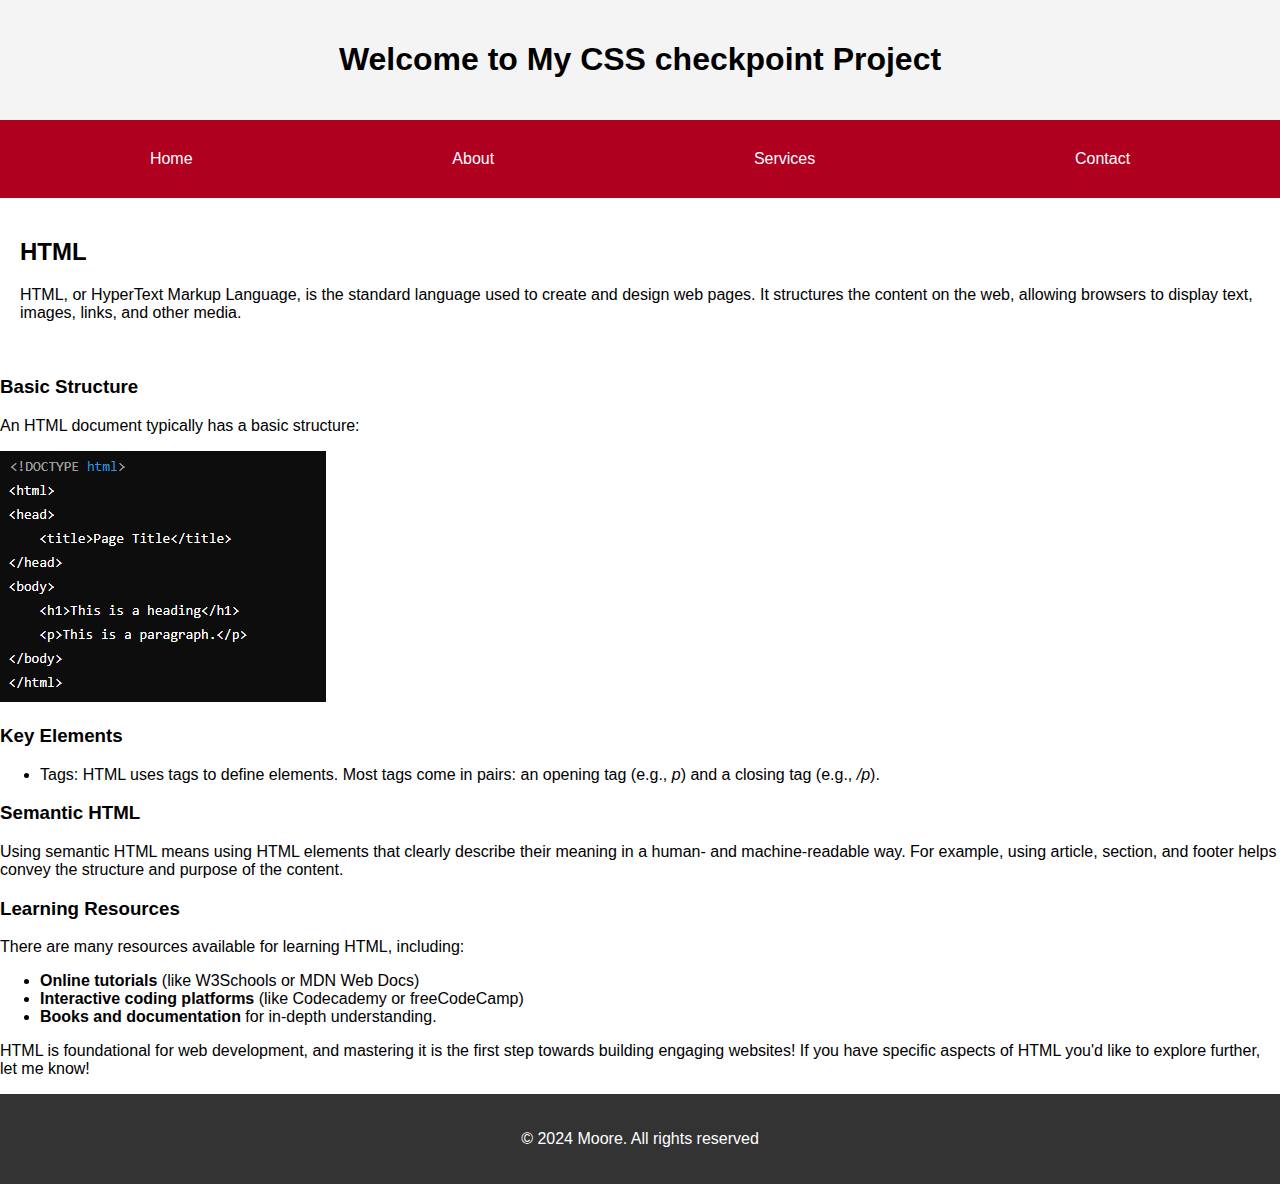
<file: index.html>
<!DOCTYPE html>
<html lang="en">
<head>
    <meta charset="UTF-8">
    <meta name="viewport" content="width=device-width, initial-scale=1.0">
    <link rel="stylesheet" href="./CSS/style.css">
    <title>CSS CHECKPOINT</title>
</head>
<body>
    <header class="header">
        <h1>Welcome to My CSS checkpoint Project</h1>
    </header>
    <nav class="navbar">
        <a href="./home.html" class="nav-item">Home</a>
        <a href="./About.html" class="nav-item">About</a>
        <a href="./service.html" class="nav-item">Services</a>
        <a href="./contact.html" class="nav-item">Contact</a>
    </nav>
    <div class="main-content">
        <h2>HTML</h2>
        <p>HTML, or HyperText Markup Language, is the standard language used to create and design web pages. It structures the content on the web, allowing browsers to display text, images, links, and other media.</p>
    </div>
    <div id="basic">
        <h3>Basic Structure</h3>
        <p>An HTML document typically has a basic structure:</p>
        <img src="./pictures/basic.PNG" alt="HTML Basic Structure">    
    </div>
    <h3>Key Elements</h3>
    <ul>
        <li>Tags: HTML uses tags to define elements. Most tags come in pairs: an opening tag (e.g., <i>p</i>) and a closing tag (e.g., <i>/p</i>).</li>
    </ul>
    <h3>Semantic HTML</h3>
    <p>Using semantic HTML means using HTML elements that clearly describe their meaning in a human- and machine-readable way. For example, using article, section, and footer helps convey the structure and purpose of the content.</p>

    <h3>Learning Resources</h3>
    <p>There are many resources available for learning HTML, including:</p>
    <ul>
        <li><b>Online tutorials </b>(like W3Schools or MDN Web Docs)</li>
        <li><b>Interactive coding platforms</b> (like Codecademy or freeCodeCamp)</li>
        <li><b>Books and documentation</b> for in-depth understanding.</li>
    </ul>
    <p>HTML is foundational for web development, and mastering it is the first step towards building engaging websites! If you have specific aspects of HTML you'd like to explore further, let me know!</p>

    <footer class="foot">
        <p>&copy; 2024  Moore. All rights reserved</p>
    </footer>



</body>
</html>
</file>
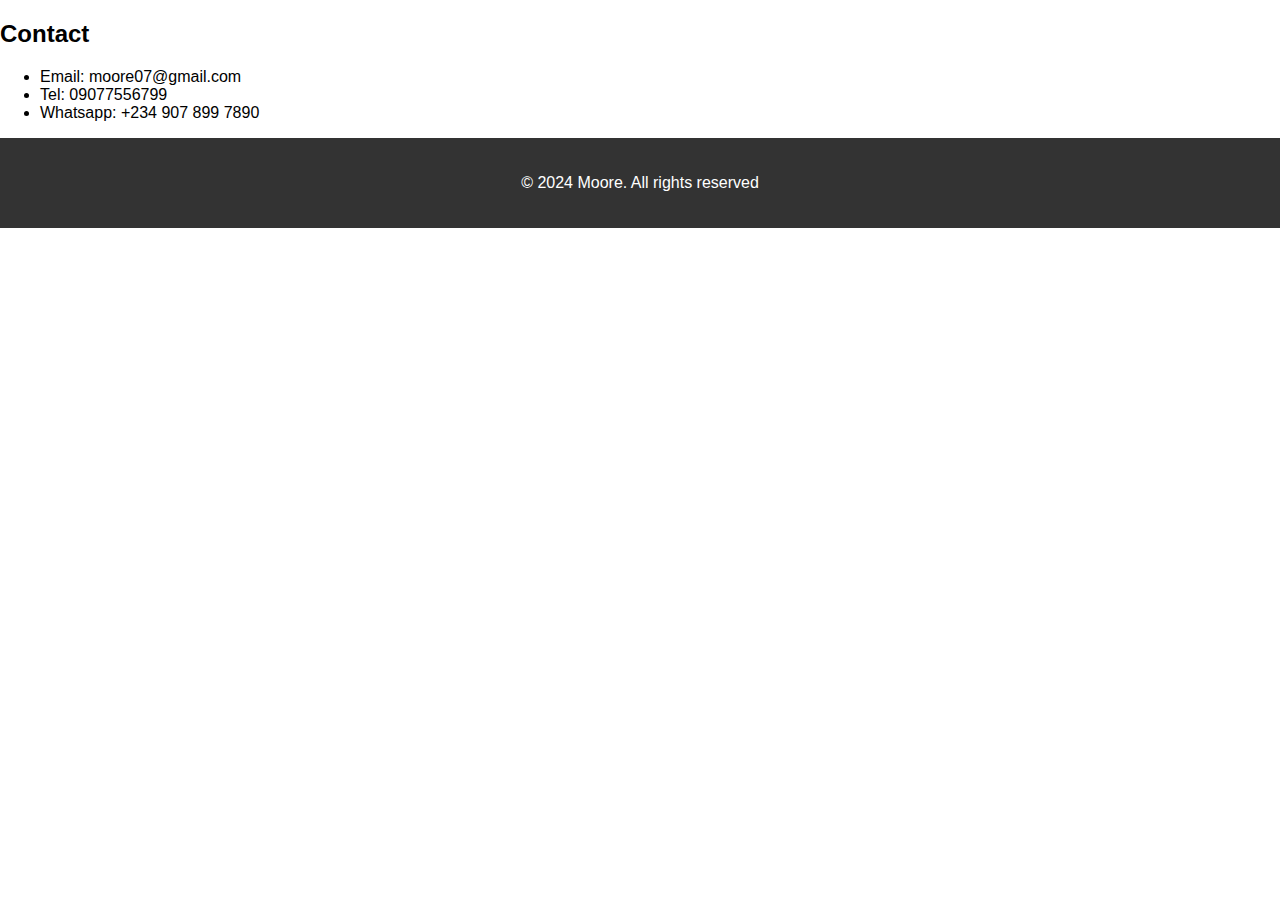
<file: contact.html>
<!DOCTYPE html>
<html lang="en">
<head>
    <meta charset="UTF-8">
    <meta name="viewport" content="width=device-width, initial-scale=1.0">
    <link rel="stylesheet" href="./CSS/contact.css">
    <title>Contact</title>
</head>
<body>
 
    <div class="main-content"></div>
        <h2>Contact</h2>
        <ul>
            <li>Email: moore07@gmail.com</li>
            <li>Tel: 09077556799</li>
            <li>Whatsapp: +234 907 899 7890</li>
        </ul>
    </div>
    



    <footer class="foot">
        <p>&copy; 2024  Moore. All rights reserved</p>
    </footer>
</body>
</html>
</file>
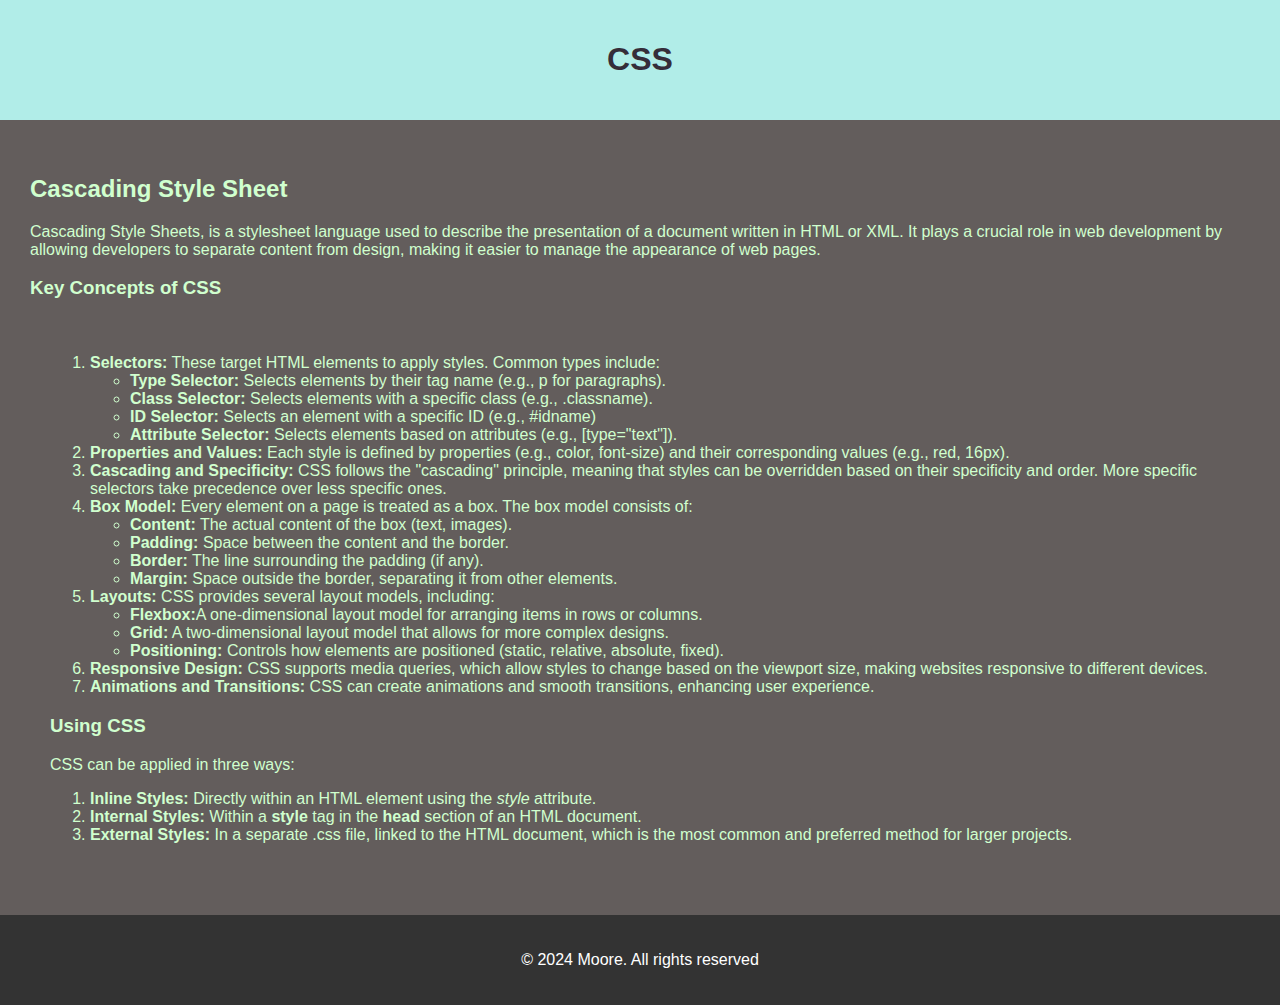
<file: home.html>
<!DOCTYPE html>
<html lang="en">
<head>
    <meta charset="UTF-8">
    <meta name="viewport" content="width=device-width, initial-scale=1.0">
    <link rel="stylesheet" href="./CSS/home.css">
    <title>Home</title>
</head>
<body>
    <header class="header">
        <h1>CSS</h1>
    </header>

    <div class="main-body">
        <h2>Cascading Style Sheet</h2>
        <p> Cascading Style Sheets, is a stylesheet language used to describe the presentation of a document written in HTML or XML. It plays a crucial role in web development by allowing developers to separate content from design, making it easier to manage the appearance of web pages.</p>
    <h3>Key Concepts of CSS</h3>
    <div class="list">
        <ol>
            <li><b>Selectors:</b> These target HTML elements to apply styles. Common types include:
                <ul>
                    <li><b>Type Selector:</b> Selects elements by their tag name (e.g., p for paragraphs).</li>
                    <li><b>Class Selector:</b> Selects elements with a specific class (e.g., .classname).</li>
                    <li><b>ID Selector:</b> Selects an element with a specific ID (e.g., #idname)</li>
                    <li><b>Attribute Selector:</b> Selects elements based on attributes (e.g., [type="text"]).</li>
                </ul>
            </li>
            <li><b>Properties and Values:</b> Each style is defined by properties (e.g., color, font-size) and their corresponding values (e.g., red, 16px).</li>
            <li><b>Cascading and Specificity:</b> CSS follows the "cascading" principle, meaning that styles can be overridden based on their specificity and order. More specific selectors take precedence over less specific ones.</li>
            <li><b>Box Model:</b> Every element on a page is treated as a box. The box model consists of:
                <ul>
                    <li><b>Content:</b> The actual content of the box (text, images).</li>
                    <li><b>Padding:</b> Space between the content and the border.</li>
                    <li><b>Border:</b> The line surrounding the padding (if any).</li>
                    <li><b>Margin:</b> Space outside the border, separating it from other elements.</li>
                </ul>
            </li>
            <li><b>Layouts:</b> CSS provides several layout models, including:
                <ul>
                    <li><b>Flexbox:</b>A one-dimensional layout model for arranging items in rows or columns.</li>
                    <li><b>Grid:</b> A two-dimensional layout model that allows for more complex designs.</li>
                    <li><b>Positioning:</b> Controls how elements are positioned (static, relative, absolute, fixed).</li>
                </ul>
            </li>
            <li><b>Responsive Design:</b> CSS supports media queries, which allow styles to change based on the viewport size, making websites responsive to different devices.</li>
            <li><b>Animations and Transitions: </b>CSS can create animations and smooth transitions, enhancing user experience.</li>
        </ol>

        <div class="upper">
            <h3>Using CSS</h3>
            <p>CSS can be applied in three ways:</p>
            <ol>
                <li><b>Inline Styles:</b> Directly within an HTML element using the <i>style</i> attribute.</li>
                <li><b>Internal Styles:</b> Within a <b>style</b> tag in the <b>head</b> section of an HTML document.</li>
                <li><b>External Styles:</b> In a separate .css file, linked to the HTML document, which is the most common and preferred method for larger projects.</li>
            </ol>
        </div>
    
    </div>
    </div>
    
    <footer class="foot">
        <p>&copy; 2024  Moore. All rights reserved</p>
    </footer>


</body>
</html>
</file>
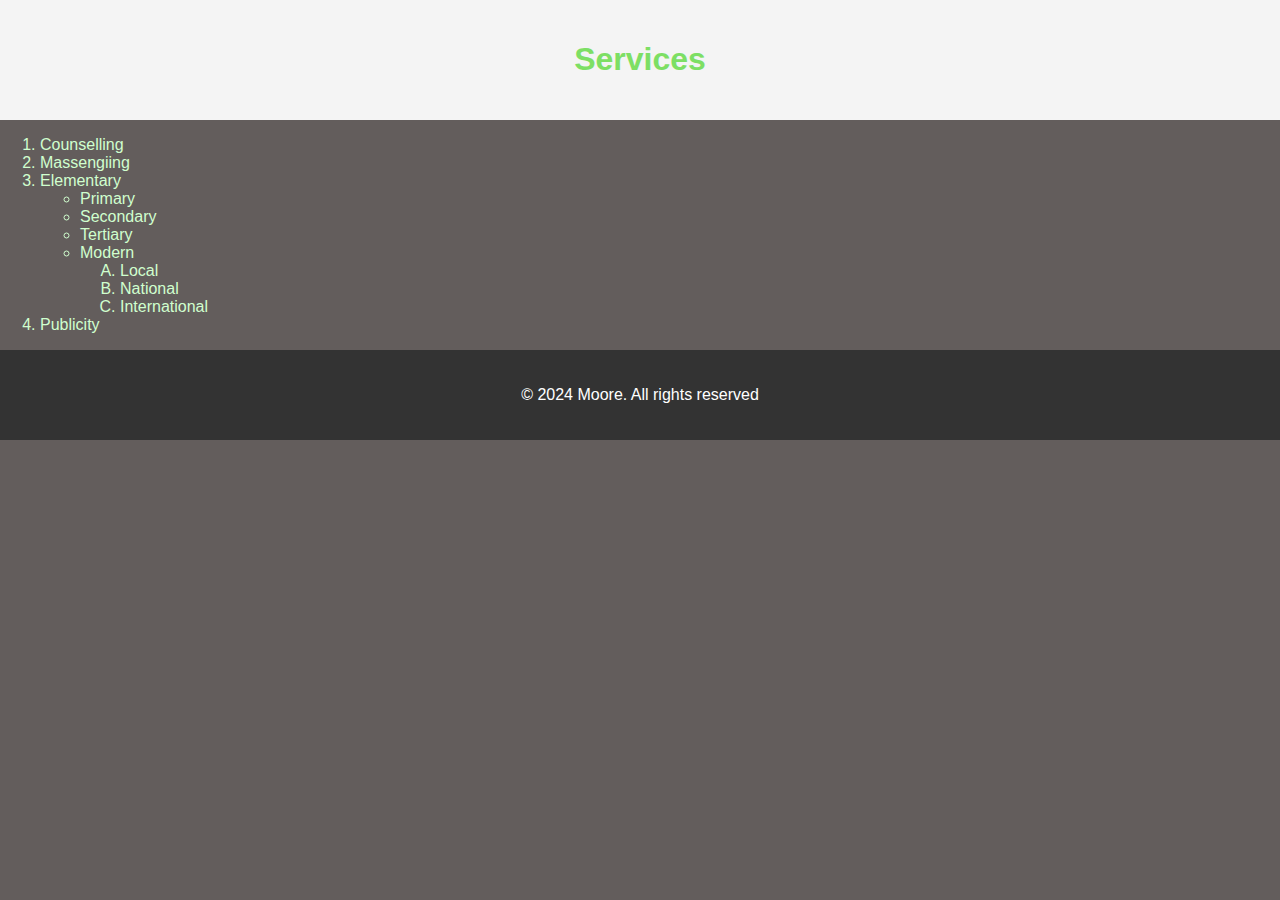
<file: service.html>
<!DOCTYPE html>
<html lang="en">
<head>
    <meta charset="UTF-8">
    <meta name="viewport" content="width=device-width, initial-scale=1.0">
    <link rel="stylesheet" href="./CSS/service.css">
    <title>Services</title>
</head>
<body>
    <header class="serv">
        <h1>Services</h1>
    </header>

    <ol>
        <li>Counselling</li>
        <li>Massengiing</li>
        <li>Elementary
            <ul>
                <li>Primary</li>
                <li>Secondary</li>
                <li>Tertiary</li>
                <li>Modern
                    <ol type="A">
                        <li>Local</li>
                        <li>National</li>
                        <li>International</li>
                    </ol>
                </li>
            </ul>
        </li>
        <li>Publicity</li>
    </ol>
    <footer class="foot">
        <p>&copy; 2024  Moore. All rights reserved</p>
    </footer>
</body>
</html>
</file>
<file: CSS/style.css>
body {
    font-family: 'Roboto', sans-serif;
    margin: 0;
    padding: 0;
}

.navbar {
    display: flex;
    justify-content: space-around;
    background-color: #B00020;
    padding: 20px;
}

.nav-item {
    color: white;
    text-decoration: none;
    padding: 10px 20px;
    transition: background 0.3s;
}

.nav-item:hover {
    background-color: #575757;
}

.header {
    text-align: center;
    padding: 20px;
    background-color: #f4f4f4;
}

.main-content {
    padding: 20px;
}

.basic {
    padding: 50px;
}

footer {
    background-color: #333;
    color: white;
    text-align: center;
    padding: 20px 0;
    width: 100%;
    margin: 0;
}
</file>
<file: CSS/contact.css>
body {
    font-family: 'Roboto', sans-serif;
    margin: 0;
    padding: 0;
}

.header {
    text-align: center;
    padding: 20px;
    background-color: #f4f4f4;
}




footer {
    background-color: #333;
    color: white;
    text-align: center;
    padding: 20px 0;
    width: 100%;
    margin: 0;
}
</file>
<file: CSS/home.css>
body {
    font-family: 'Roboto', sans-serif;
    margin: 0px;
    padding: 0px;
    background-color: #635D5C;
    color: #d0ffce;
}

.navbar {
    display: flex;
    justify-content: space-around;
    background-color: #3c07fd;
    padding: 20px;
}

.nav-item {
    color: white;
    text-decoration: none;
    padding: 10px 20px;
    transition: background 0.3s;
}

.nav-item:hover {
    background-color: #575757;
}

.header {
    text-align: center;
    padding: 20px;
    background-color: #B1EDE8;
    color: #352D39;
}

.main-body {
    padding: 30px;
    margin-top: 5px;
    margin-bottom: 5px;
}

.list {
    padding: 20px;
}

footer {
    background-color: #333;
    color: white;
    text-align: center;
    padding: 20px 0;
    width: 100%;
    margin: 0;
}
</file>
<file: CSS/service.css>
body {
    font-family: 'Roboto', sans-serif;
    margin: 0px;
    padding: 0px;
    background-color: #635D5C;
    color: #d0ffce;
}

footer {
    background-color: #333;
    color: white;
    text-align: center;
    padding: 20px 0;
    width: 100%;
    margin: 0;
    bottom: 0%;
    position: relative;
}

.serv {
    color: #7DDF64;
    text-align: center;
    padding: 20px;
    background-color: #f4f4f4;
}
</file>
